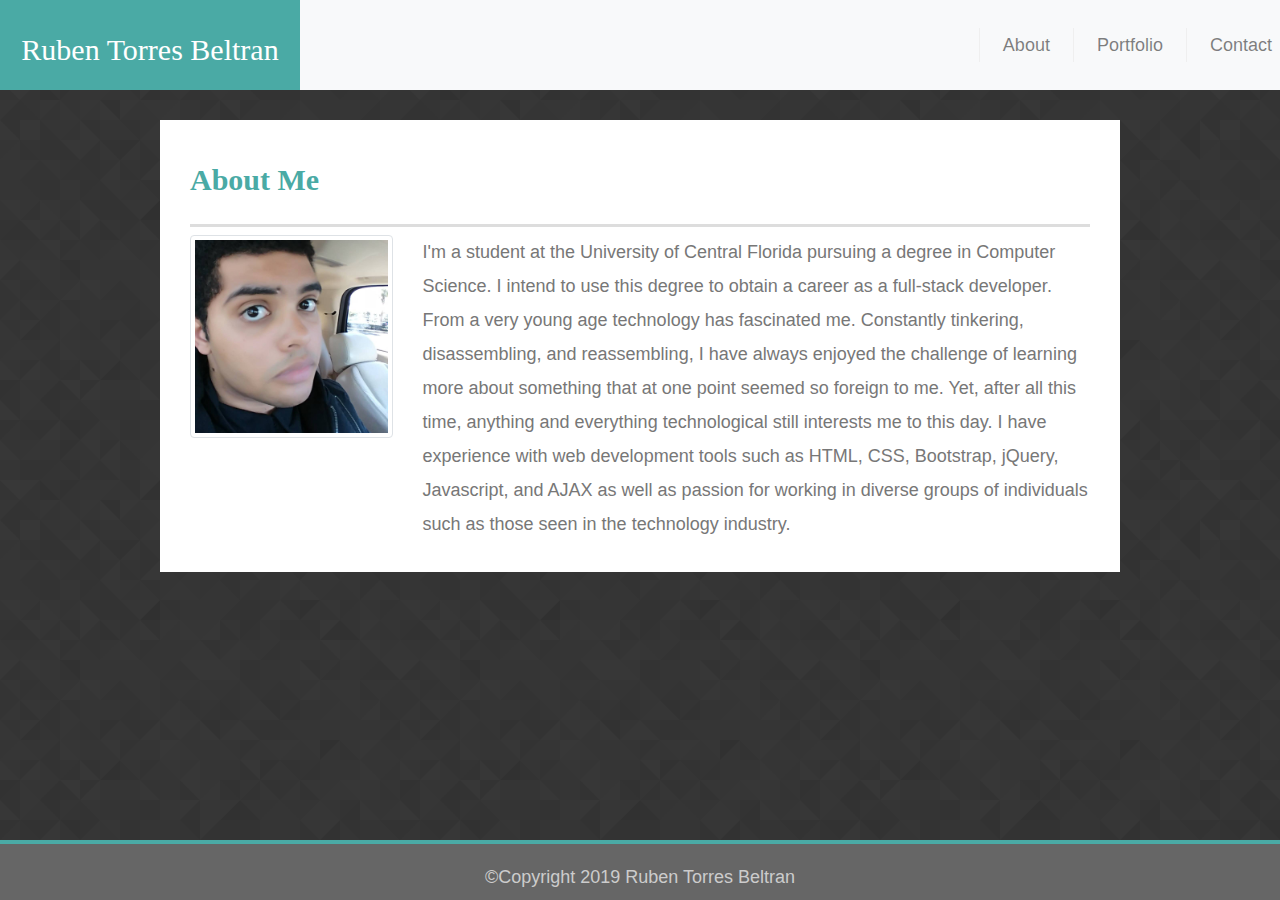
<file: index.html>
<!DOCTYPE html>
    <head>
        <title>Bootstrap Portfolio</title>
        <link rel="stylesheet" href="https://stackpath.bootstrapcdn.com/bootstrap/4.3.1/css/bootstrap.min.css" integrity="sha384-ggOyR0iXCbMQv3Xipma34MD+dH/1fQ784/j6cY/iJTQUOhcWr7x9JvoRxT2MZw1T" crossorigin="anonymous">
        <link rel="stylesheet" type="text/css" href="style.css">
    </head>

    <body>
        <nav class="navbar navbar-expand-sm navbar-light bg-light">
            <a class="navbar-brand" href="index.html">Ruben Torres Beltran</a>
            <div class="collapse navbar-collapse"></div>
                <ul class="navbar-nav ml-auto">
                    <li class="nav-item">
                        <a class="nav-link" href="index.html">About</a>
                    </li>
                    <li class="nav-item">
                        <a class="nav-link" href="portfolio.html">Portfolio</a>
                    </li>
                    <li class="nav-item">
                        <a class="nav-link" href="contact.html">Contact</a>
                    </li>
                </ul>
            </div>
        </nav>
        <main>   
            <div class="container" id="body">
                <div class="row">
                    <div class="col-sm-12">
                        <h1>About Me</h1>
                    </div>
                </div>
                <div class="row">
                    <div class="col-sm-3">
                            <img src="images/Me.jpg" alt="Me" class="img-thumbnail">
                    </div>
                    <div class="col-sm-9">
                            <p>I'm a student at the University of Central Florida pursuing a degree in Computer Science. I intend to use this degree to obtain a career as a full-stack developer.

                                From a very young age technology has fascinated me. Constantly tinkering, disassembling, and reassembling, I have always enjoyed the challenge of learning more about something that at one point seemed so foreign to me. Yet, after all this time, anything and everything technological still interests me to this day.
                                
                                I have experience with web development tools such as HTML, CSS, Bootstrap, jQuery, Javascript, and AJAX as well as passion for working in diverse groups of individuals such as those seen in the technology industry.
                                </p>
                    </div>
                </div>

            </div>
        </main>
  


        <footer class="footer mt-auto py-3">
            <div class="container">
                <span> &copy;Copyright 2019 Ruben Torres Beltran</span>
            </div>
        </footer>
    </body>
</html>
</file>
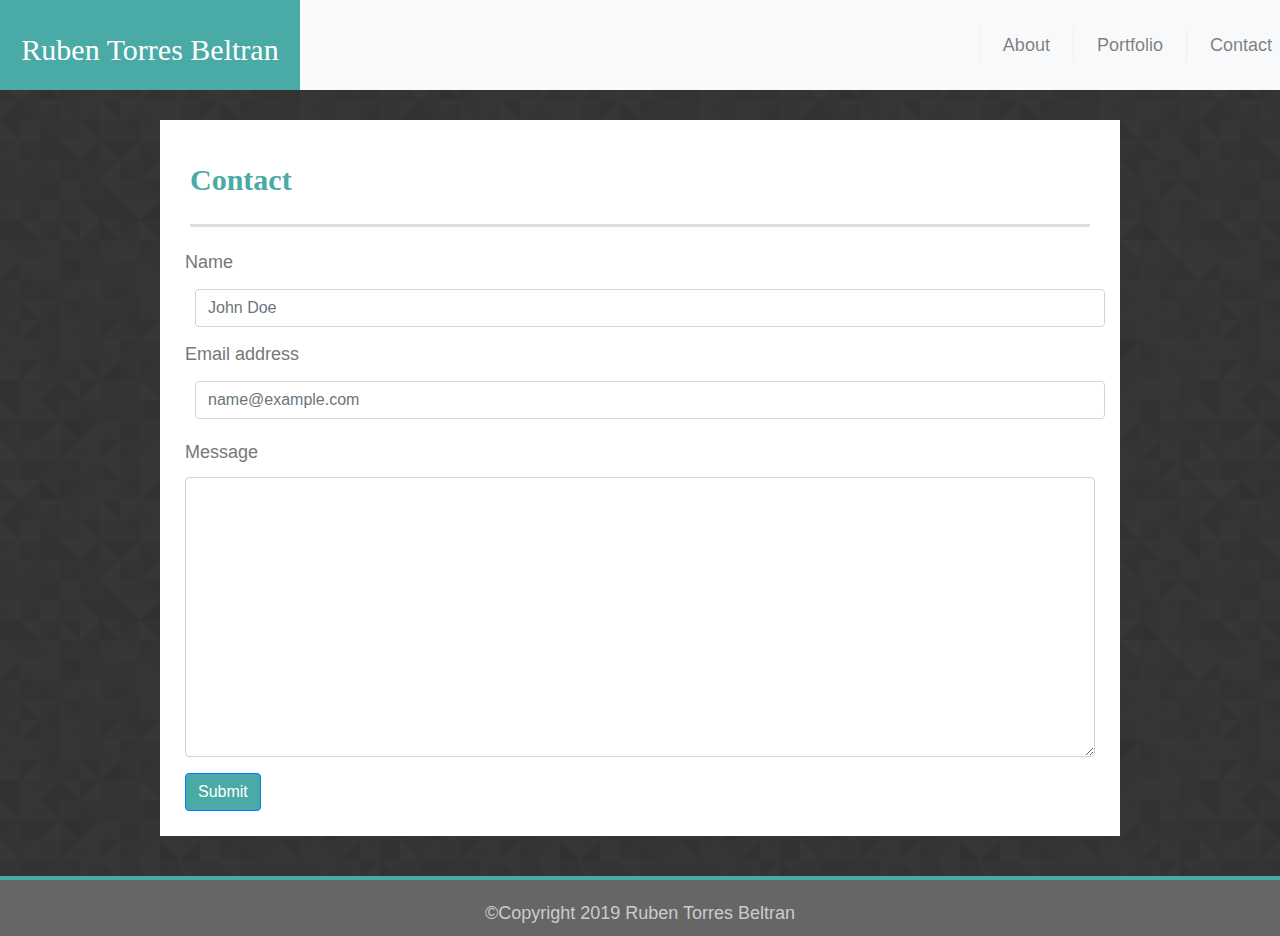
<file: contact.html>
<!DOCTYPE html>
    <head>
        <title>Bootstrap Portfolio</title>
        <link rel="stylesheet" href="https://stackpath.bootstrapcdn.com/bootstrap/4.3.1/css/bootstrap.min.css" integrity="sha384-ggOyR0iXCbMQv3Xipma34MD+dH/1fQ784/j6cY/iJTQUOhcWr7x9JvoRxT2MZw1T" crossorigin="anonymous">
        <link rel="stylesheet" type="text/css" href="style.css">
    </head>

    <body>
        <nav class="navbar navbar-expand-sm navbar-light bg-light">
            <a class="navbar-brand" href="index.html">Ruben Torres Beltran</a>
            <div class="collapse navbar-collapse"></div>
                <ul class="navbar-nav ml-auto">
                    <li class="nav-item">
                        <a class="nav-link" href="index.html">About</a>
                    </li>
                    <li class="nav-item">
                        <a class="nav-link" href="portfolio.html">Portfolio</a>
                    </li>
                    <li class="nav-item">
                        <a class="nav-link" href="contact.html">Contact</a>
                    </li>
                </ul>
            </div>
        </nav>
        <main>   
            <div class="container" id="body">
                <div class="row">
                    <div class="col-sm-12">
                        <h1>Contact</h1>
                    </div>
                </div>
                <div class="row">
                        <form>
                            Name <input class="form-control" type="text" placeholder="John Doe">
                            <div class="form-group">
                                <label for="exampleFormControlInput1" style="margin-bottom: 0px;">Email address</label>
                                <input type="email" class="form-control" id="exampleFormControlInput1" placeholder="name@example.com">
                            </div>
                            <div class="form-group">
                                <label for="exampleFormControlTextarea1">Message</label>
                                <textarea class="form-control" id="exampleFormControlTextarea1" rows="3"></textarea>
                            </div>
                            <button type="button" class="btn btn-primary">Submit</button>
                        </form>
                </div>
        </main>
  


        <footer class="footer mt-auto py-3">
            <div class="container">
                <span> &copy;Copyright 2019 Ruben Torres Beltran</span>
            </div>
        </footer>
    </body>
</html>
</file>
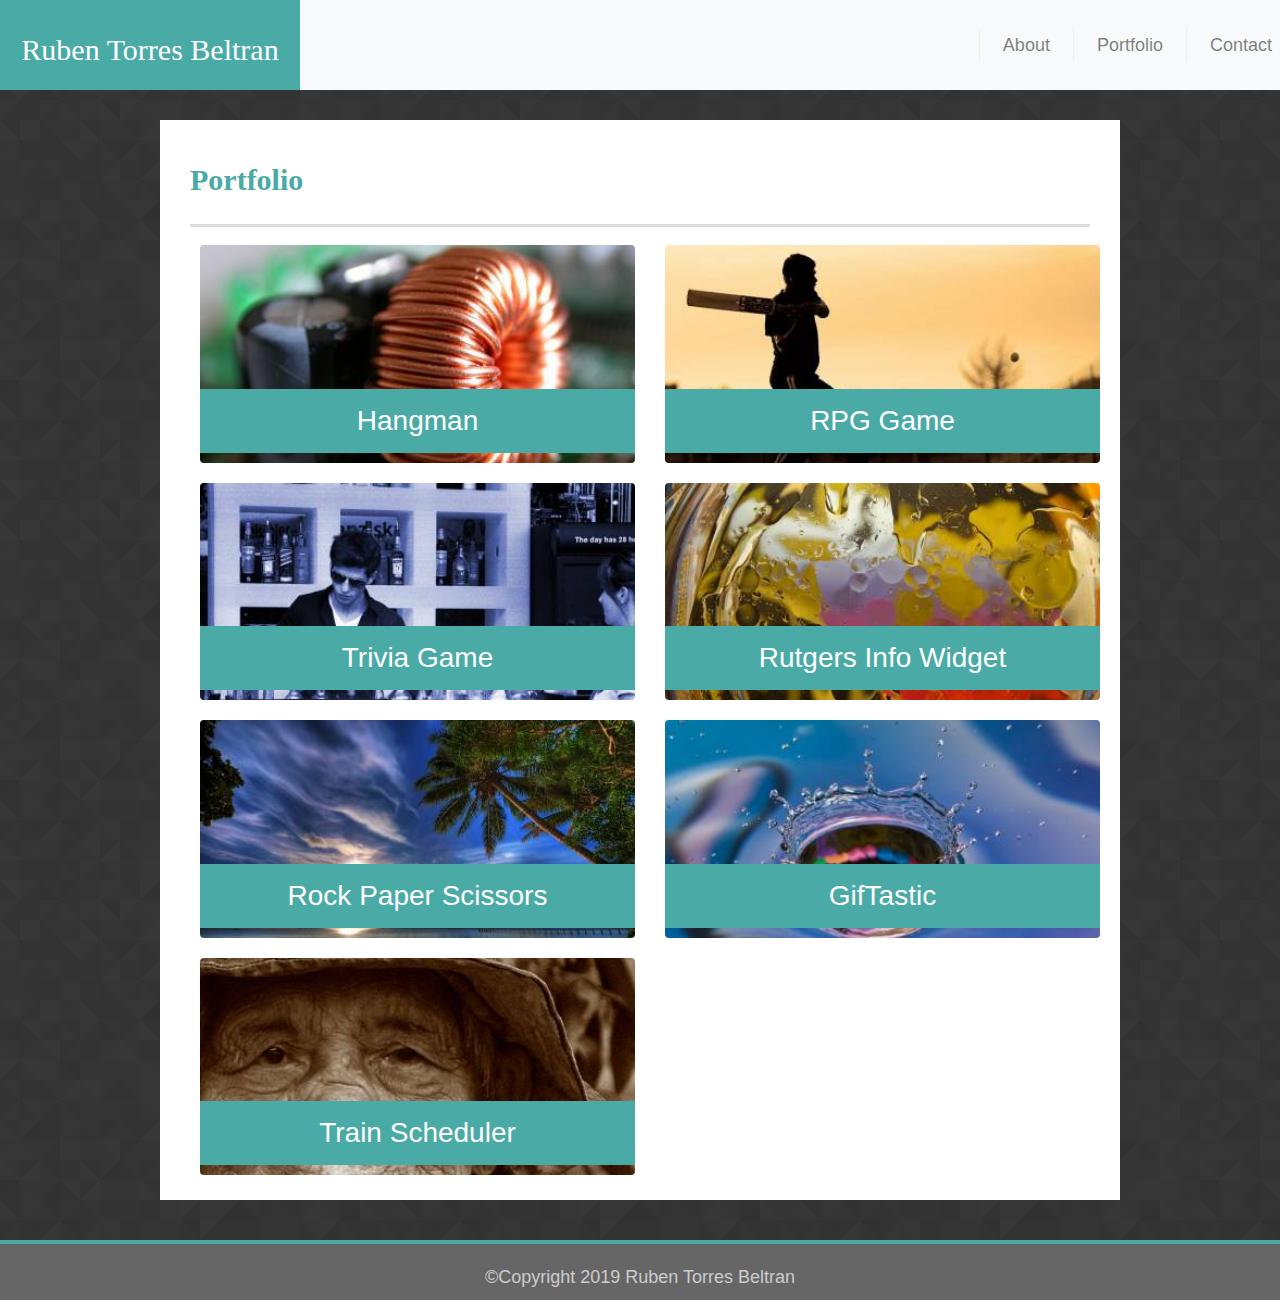
<file: portfolio.html>
<!DOCTYPE html>
    <head>
        <title>Bootstrap Portfolio</title>
        <link rel="stylesheet" href="https://stackpath.bootstrapcdn.com/bootstrap/4.3.1/css/bootstrap.min.css" integrity="sha384-ggOyR0iXCbMQv3Xipma34MD+dH/1fQ784/j6cY/iJTQUOhcWr7x9JvoRxT2MZw1T" crossorigin="anonymous">
        <link rel="stylesheet" type="text/css" href="style.css">
    </head>

    <body>
        <nav class="navbar navbar-expand-sm navbar-light bg-light">
            <a class="navbar-brand" href="index.html">Ruben Torres Beltran</a>
            <div class="collapse navbar-collapse"></div>
                <ul class="navbar-nav ml-auto">
                    <li class="nav-item">
                        <a class="nav-link" href="index.html">About</a>
                    </li>
                    <li class="nav-item">
                        <a class="nav-link" href="portfolio.html">Portfolio</a>
                    </li>
                    <li class="nav-item">
                        <a class="nav-link" href="contact.html">Contact</a>
                    </li>
                </ul>
            </div>
        </nav>
        <main>   
            <div class="container" id="body">
                <div class="row">
                    <div class="col-sm-12">
                        <h1>Portfolio</h1>
                    </div>
                </div>
                <div class="row">
                    <div class="col-sm-6">
                            <div class="text-center">
                                <img src="images/imgOne.jpg" class="rounded" alt="Hangman">
                                <h3>Hangman</h3>
                            </div>
                    </div>
                    <div class="col-sm-6">
                            <div class="text-center">
                                <img src="images/imgTwo.jpg" class="rounded" alt="RPGgame">
                                <h3>RPG Game</h3>

                            </div>
                    </div>
                </div>
                <div class="row">
                    <div class="col-sm-6">
                            <div class="text-center">
                                <img src="images/imgThree.jpg" class="rounded" alt="Trivia Game">
                                <a href="https://rubentba.github.io/TriviaGame/"><h3>Trivia Game</h3></a>
                            </div>
                    </div>
                    <div class="col-sm-6">
                            <div class="text-center">
                                <img src="images/imgFour.jpg" class="rounded" alt="Rutgers Info Widget">
                                <h3>Rutgers Info Widget</h3>
                            </div>
                    </div>
                </div>
                <div class="row">
                        <div class="col-sm-6">
                                <div class="text-center">
                                    <img src="images/imgFive.jpg" class="rounded" alt="Rock Paper Scissors">
                                    <h3>Rock Paper Scissors</h3>
                                </div>
                        </div>
                        <div class="col-sm-6">
                            <div class="text-center">
                                <img src="images/imgSix.jpg" class="rounded" alt="Gif Tastic">
                                <a href="https://rubentba.github.io/GifTastic/"><h3>GifTastic</h3></a>
                            </div>
                        </div>
                </div>
                <div class="row">
                    <div class="col-sm-6">
                        <div class="text-center">
                            <img src="images/imgSeven.jpg" class="rounded" alt="Train Scheduler">
                            <a href="https://rubentba.github.io/trainScheduler/"><h3>Train Scheduler</h3></a>
                        </div>
                    </div>
                </div>
            </div>


        </main>
  


        <footer class="footer mt-auto py-3">
            <div class="container">
                <span> &copy;Copyright 2019 Ruben Torres Beltran</span>
            </div>
        </footer>
    </body>
</html>
</file>
<file: style.css>
* {
    box-sizing: border-box;
}

body {
    background: url('images/prism.png');
    margin-bottom: 60px;
    font-size: 18px;
    line-height: 34px;
    font-family: Arial, Helvetica, sans-serif;
    color: #777;
}

/* Nav Bar */
.navbar {
    padding: 0;
}
.navbar-brand {
    width: 300px;
    height: 90px;
    background: #4aaaa5;
    font-family: Georgia, 'Times New Roman', Times, serif;
    text-align: center;
    color: #fff !important;
    font-size: 30px;
    line-height: 90px;
    text-decoration: none; 
}
.nav-item{
    color: #999;
    text-decoration: none;
    margin-left: 15px;
    border-left: 1px solid #efefef;
    padding-left: 15px;
    line-height: 18px; 
}

/* Main Body */
main {
    background: #fff;
    max-width: 960px;
    margin: 0 auto;
    margin-top: 30px;
    padding: 15px;
    margin-bottom: 100px;
}
h1 {
    font-size: 30px;
    line-height: 49px;
    border-bottom: 3px solid #ddd;
    padding-bottom: 20px;
    padding-top: 20px;
    color: #4aaaa5;
    font-family: Georgia, 'Times New Roman', Times, serif;
    font-weight: 700;
}

/* Sticky Footer */
html {
    position: relative;
    min-height: 100%;
}
.footer {
    position: absolute;
    bottom: 0;
    width: 100%;
    height: 60px;
    background-color: #666;
    color: #ccc;
    text-align: center;
    border-top: 4px solid #4aaaa5;
}

/* Portfolio */
.text-center {
    position: relative;
}
.rounded {
    margin: 10px;
    width: 100%;
}
.text-center h3 {
    color: #fff;
    background: #4aaaa5;
    position: absolute;
    padding: 15px;
    bottom: 20px;
    right: -10px;
    width: 100%;
    margin: 0;
}

/* Contact */
form {
    margin: 10px;
    width: 100%;
}
input {
    margin: 10px;
}
#exampleFormControlTextarea1 {
    padding-bottom: 200px;
}
.btn {
    background: #4aaaa5;
    color: #fff;
}
.options {
    background: #4aaaa5;
    color: #fff;
}
</file>
